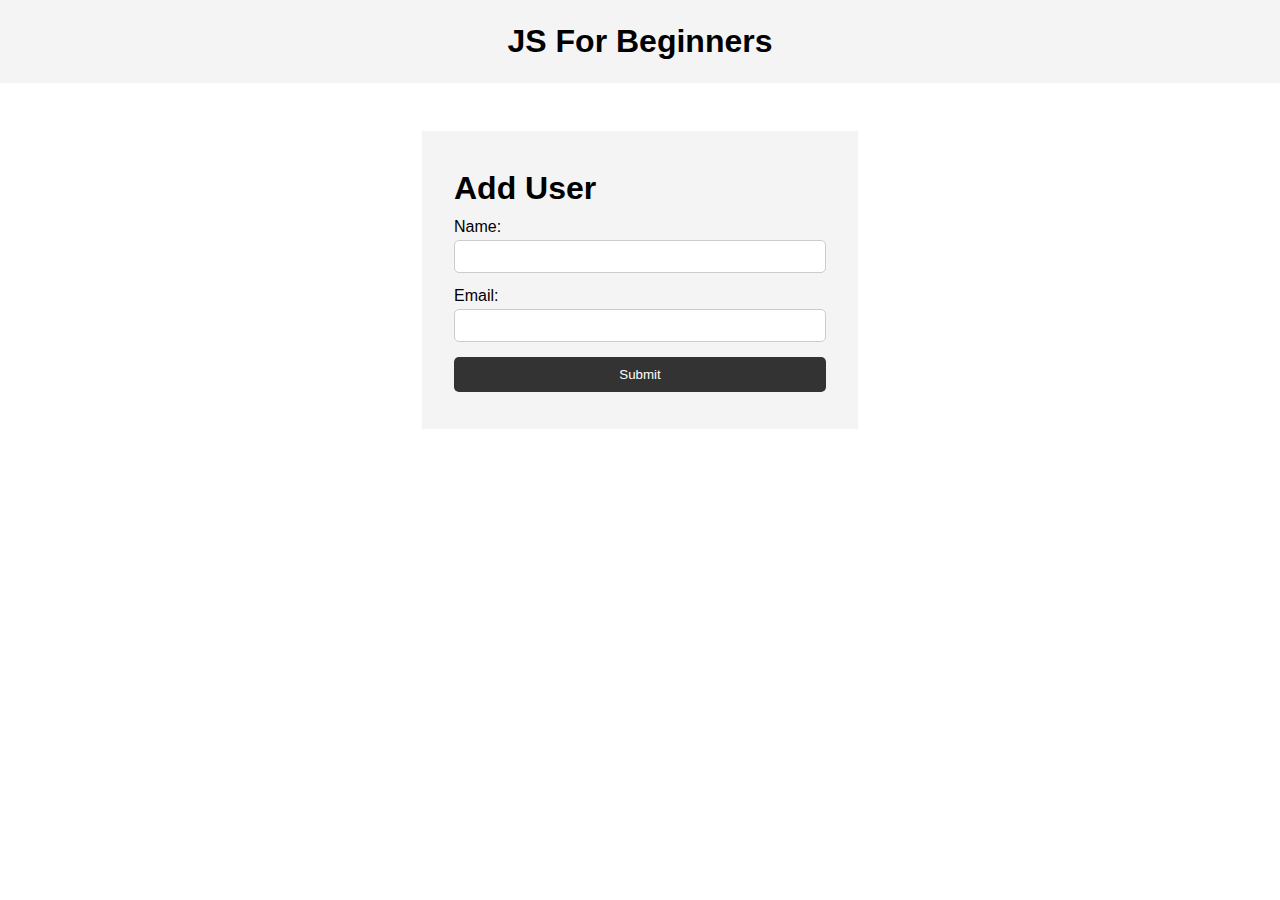
<file: booking_appt_app/index.html>
<!DOCTYPE html>
<html lang="en">
  <head>
    <meta charset="UTF-8" />
    <meta name="viewport" content="width=device-width, initial-scale=1.0" />
    <meta http-equiv="X-UA-Compatible" content="ie=edge" />
    <title>JS For Beginners</title>
    <link rel="stylesheet" href="/booking_appt_app/style.css">
  </head>
  <body>
    <header>
      <h1>JS For Beginners</h1>
    </header>

    <section class="container">
      <form id="my-form">
        <h1>Add User</h1>
        <div class="msg"></div>
        <div>
          <label for="name">Name:</label>
          <input type="text" id="name" required>
        </div>
        <div>
          <label for="email">Email:</label>
          <input type="text" id="email" required>
        </div>
        <input class="btn" type="submit" value="Submit">
      </form>

      <ul id="users"></ul>

      <!-- <ul class="items">
        <li class="item">Item 1</li>
        <li class="item">Item 2</li>
        <li class="item">Item 3</li>
      </ul> -->
    </section>
    <!-- <script>
        function ongetcall(event){
            event.preventDefault();
            console.log(event.target.fname.value)
            console.log(event.target.email.value)
            console.log(event.target.pwd.value)
            console.log(event.target.Date.value)
            console.log(event.target.time.value)

        }
    </script> -->

    <script src="/booking_appt_app/scaleappmore.js"></script>
  </body>
</html>
</file>
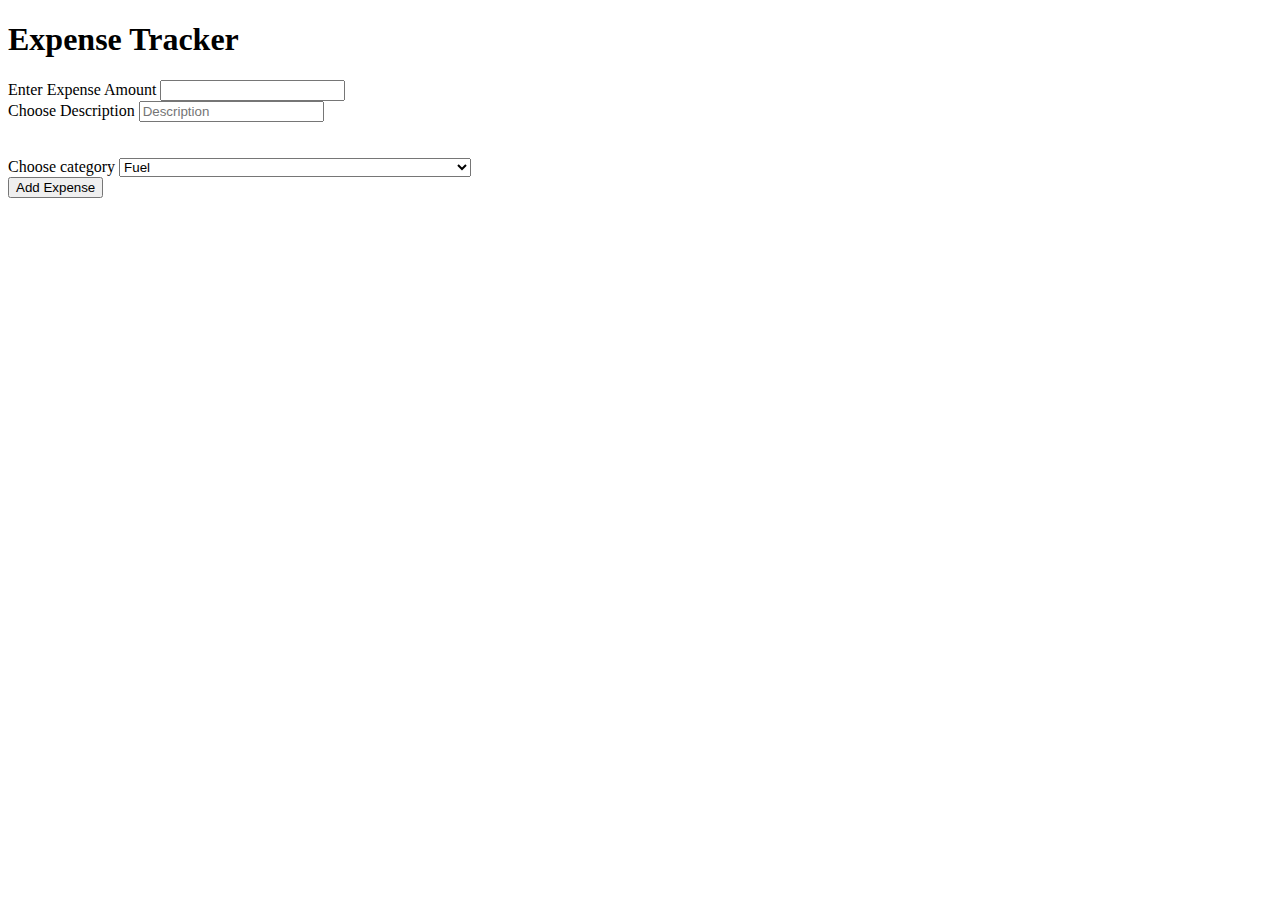
<file: Expense Tracker/index.html>
<!DOCTYPE html>
<html lang="en">
<head>
    <meta charset="UTF-8">
    <meta name="viewport" content="width=device-width, initial-scale=1.0">
    <link href="https://cdn.jsdelivr.net/npm/bootstrap@5.3.2/dist/css/bootstrap.min.css" rel="stylesheet" integrity="sha384-T3c6CoIi6uLrA9TneNEoa7RxnatzjcDSCmG1MXxSR1GAsXEV/Dwwykc2MPK8M2HN" crossorigin="anonymous">
    <script defer src="https://cdn.jsdelivr.net/npm/bootstrap@5.3.2/dist/js/bootstrap.bundle.min.js" integrity="sha384-C6RzsynM9kWDrMNeT87bh95OGNyZPhcTNXj1NW7RuBCsyN/o0jlpcV8Qyq46cDfL" crossorigin="anonymous"></script>
    <script defer src="/Expense Tracker/expense.js"></script>
    <title>Expense Tracker</title>
</head>
<body>
    <h1 class="text-center">Expense Tracker</h1>
    <div class="container">
        <form id="tracker">
        <!-- //////////////////////////////////////// -->
            <div class="form-outline" style="width: 22rem;">
                <label class="form-label" for="expense">Enter Expense Amount</label>
                <input type="number" id="expense" class="form-control form-icon-trailing" required />
                
            </div>
<!-- ////////////////////////////////////////// -->
            <div class="input-group flex-nowrap">
                <span class="input-group-text" for="description">Choose Description</span>

                <input type="text" class="form-control" id="description" placeholder="Description" aria-label="Description" aria-describedby="addon-wrapping" required>
              </div>

              <br>
              <br>


<!-- ////////////////////////////////////////////////////////////////// -->
<label class="form-label" for="category">Choose category</label>
<select class="form-select category" style="width: 22rem;" id="category"> 
    <option selected>Fuel</option>
    <option value="Vacation">Vacation</option>
    <option value="Electricity">Electricity</option>
    <option value="Others">Others</option>
</select>
  
<br>

<!-- ////////////////////////////////////////////////// -->

      <input class="btn btn-primary" type="submit" value="Add Expense">
    </form>
  
    <ul id="users"></ul>
  
    </div>
</body>
</html>
</file>
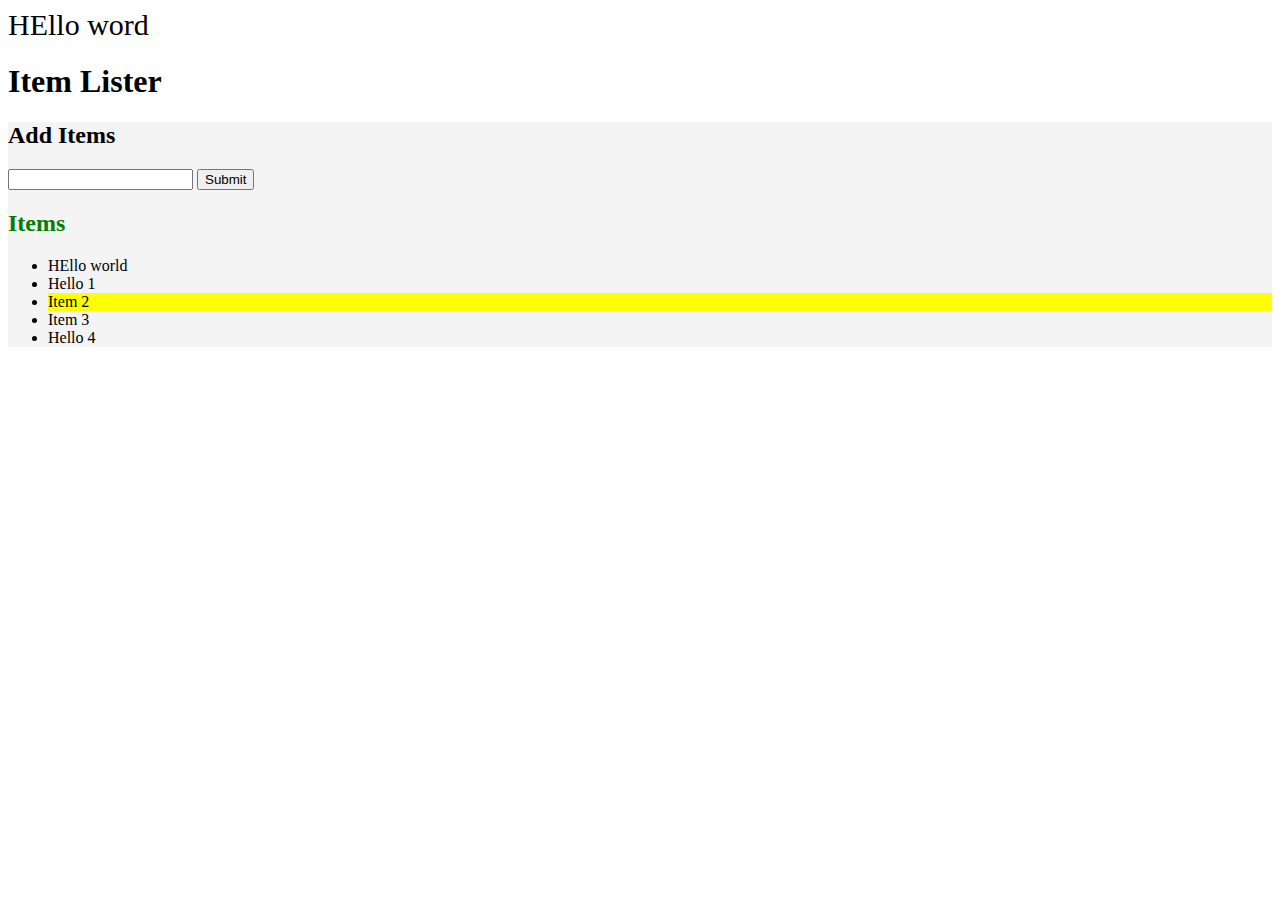
<file: modifyingdom/index.html>
<!DOCTYPE html>
<html lang="en">
<head>
  <meta charset="UTF-8">
  <meta name="viewport" content="width=device-width, initial-scale=1.0">
  <meta http-equiv="X-UA-Compatible" content="ie=edge">
  <link rel="stylesheet" href="https://maxcdn.bootstrapcdn.com/bootstrap/4.0.0-beta/css/bootstrap.min.css" integrity="sha384-/Y6pD6FV/Vv2HJnA6t+vslU6fwYXjCFtcEpHbNJ0lyAFsXTsjBbfaDjzALeQsN6M" crossorigin="anonymous">
  <script src="/modifyingdom/moddom.js" defer></script>
  <title>Item Lister</title>
</head>
<body>
  <header id="main-header" class="bg-success text-white p-4 mb-3">
    <div class="container">
      <h1 id="header-title">Item Lister <span style="display:none">123</span></h1>
    </div>
  </header>
  <div class="container">
   <div id="main" class="card card-body">
    <h2 class="title">Add Items</h2>
    <form class="form-inline mb-3">
      <input type="text" class="form-control mr-2">
      <input type="submit" class="btn btn-dark" value="Submit">
    </form>
    <h2 class="title">Items</h2>
    <ul id="items" class="list-group">
      <li class="list-group-item">Item 1</li>
      <li class="list-group-item">Item 2</li>
      <li class="list-group-item">Item 3</li>
      <li class="list-group-item">Item 4</li>
    </ul>
    <span></span>
   </div>
  </div>
  
</body>
</html>
</file>
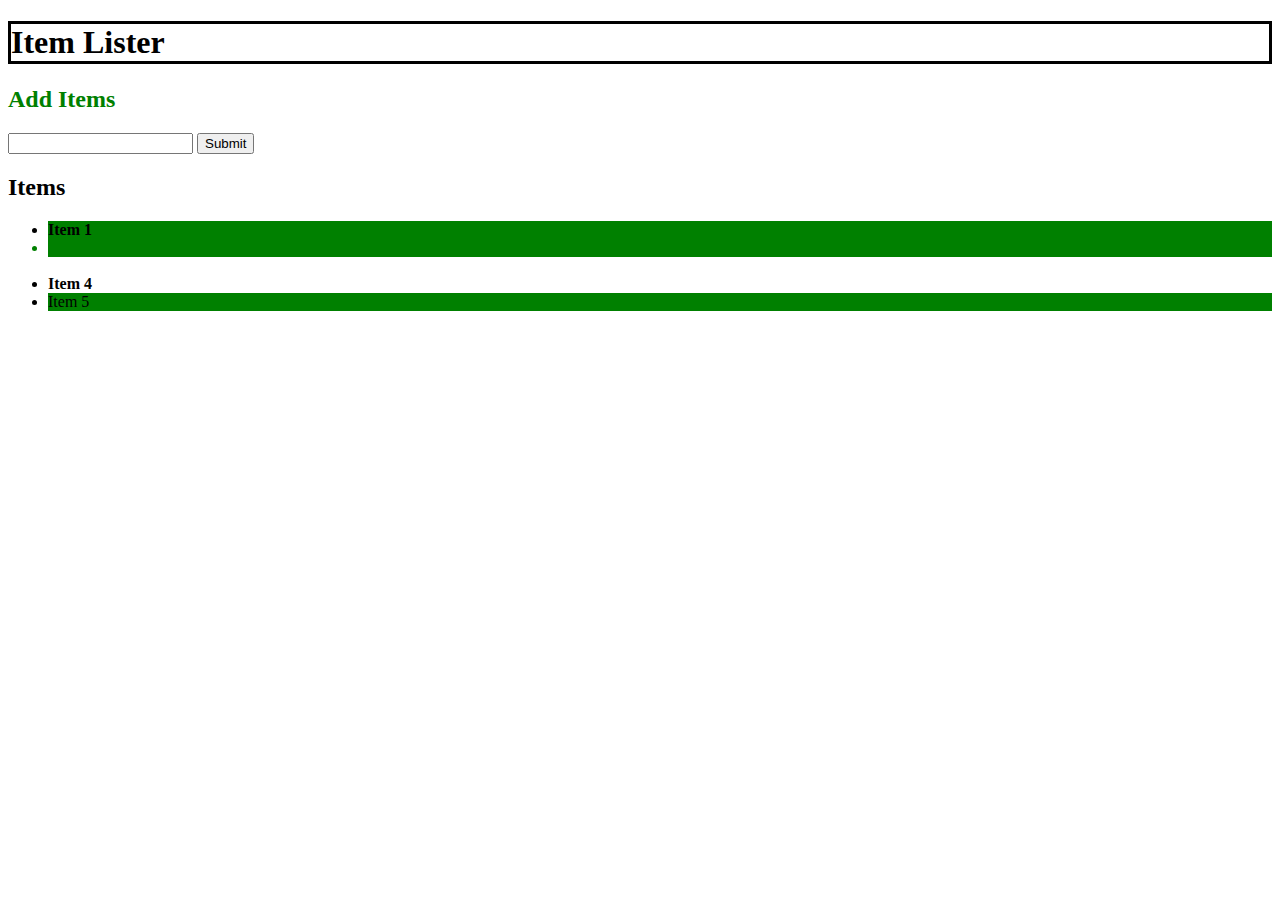
<file: dom.html>
<!DOCTYPE html>
<html lang="en">
<head>
  <meta charset="UTF-8">
  <meta name="viewport" content="width=device-width, initial-scale=1.0">
  <meta http-equiv="X-UA-Compatible" content="ie=edge">
  <link rel="stylesheet" href="https://maxcdn.bootstrapcdn.com/bootstrap/4.0.0-beta/css/bootstrap.min.css" integrity="sha384-/Y6pD6FV/Vv2HJnA6t+vslU6fwYXjCFtcEpHbNJ0lyAFsXTsjBbfaDjzALeQsN6M" crossorigin="anonymous">
  
  <title>Item Lister</title>
  
</head>
<body>
  <header id="main-header" class="bg-success text-white p-4 mb-3">
    <div class="container">
      <h1 id="header-title">Item Lister <span style="display:none">123</span></h1>
    </div>
  </header>
  <div class="container">
   <div id="main" class="card card-body">
    <h2 class="title" id="titleid">Add Items</h2>
    <form class="form-inline mb-3">
      <input type="text" class="form-control mr-2">
      <input type="submit" class="btn btn-dark" value="Submit">
    </form>
    <h2 class="title">Items</h2>
    <ul id="items" class="list-group">
      <li class="list-group-item">Item 1</li>
      <li class="list-group-item">Item 2</li>
      <li class="list-group-item">Item 3</li>
      <li class="list-group-item">Item 4</li>
      <li>Item 5</li>
    </ul>
   </div>
  </div>
  
  <script src="dom.js"></script>
</body>
</html>
</file>
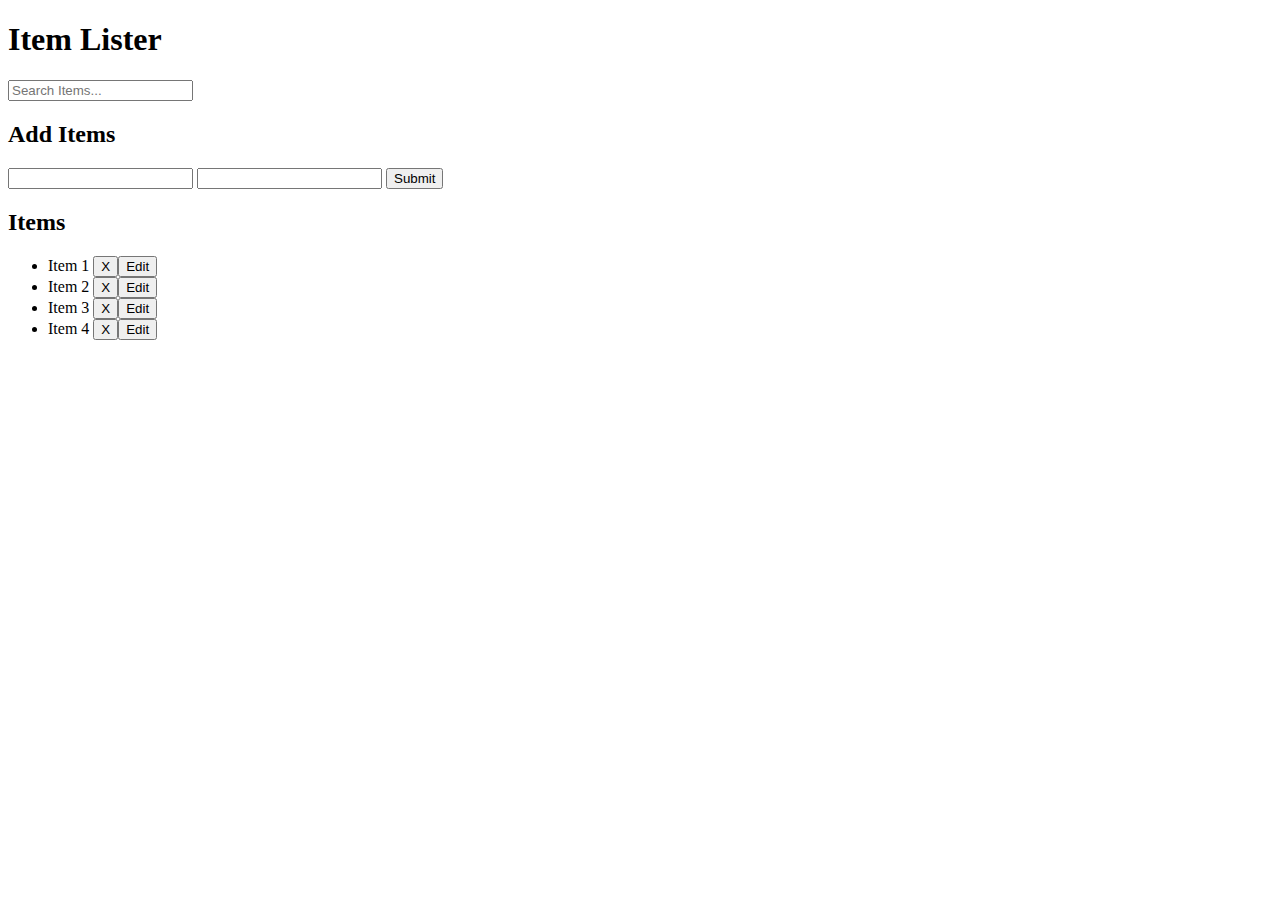
<file: delete_and_Edit_functionality/delete.html>
<!DOCTYPE html>
<html lang="en">
<head>
  <meta charset="UTF-8">
  <meta name="viewport" content="width=device-width, initial-scale=1.0">
  <meta http-equiv="X-UA-Compatible" content="ie=edge">
  <link rel="stylesheet" href="https://maxcdn.bootstrapcdn.com/bootstrap/4.0.0-beta/css/bootstrap.min.css" integrity="sha384-/Y6pD6FV/Vv2HJnA6t+vslU6fwYXjCFtcEpHbNJ0lyAFsXTsjBbfaDjzALeQsN6M" crossorigin="anonymous">
  <script src="/delete_and_Edit_functionality/mod.js" defer></script>
  <title>Item Lister</title>
</head>
<body>
    <header id="main-header" class="bg-success text-white p-4 mb-3">
        <div class="container">
          <div class="row">
            <div class="col-md-6">
                <h1 id="header-title">Item Lister</h1>
            </div>
            <div class="col-md-6 align-self-center">
                <input type="text" class="form-control" id="filter" placeholder="Search Items...">
            </div>
          </div>
        </div>
    </header>
      <div class="container">
       <div id="main" class="card card-body">
        <h2 class="title">Add Items</h2>
        <form id="addForm" class="form-inline mb-3">
          <input type="text" class="form-control mr-2" id="item">
          <input type="text" class="form-control mr-2" id="item1">
          <input type="submit" class="btn btn-dark" value="Submit"> 
        </form>
        <!-- <button class="btn btn-danger btn-sm float-right" onclick="deleteNewlyAddedItem()">Delete Newly Added</button>
        <button class="delete">Edit</button> -->
        <h2 class="title">Items</h2>
        <ul id="items" class="list-group">
          <li class="list-group-item">Item 1 <button class="btn btn-danger btn-sm float-right delete">X</button><button class="btn btn-sm float-right edit">Edit</button></li>
          <li class="list-group-item">Item 2 <button class="btn btn-danger btn-sm float-right delete">X</button><button class="btn btn-sm float-right edit">Edit</button></li>
          <li class="list-group-item">Item 3 <button class="btn btn-danger btn-sm float-right delete">X</button><button class="btn btn-sm float-right edit">Edit</button></li>
          <li class="list-group-item">Item 4 <button class="btn btn-danger btn-sm float-right delete">X</button><button class="btn btn-sm float-right edit">Edit</button></li>
        </ul>
       </div>
      </div>

      
      

</body>
</html>
</file>
<file: booking_appt_app/style.css>
* {
    margin: 0;
    padding: 0;
    box-sizing: border-box;
  }
  
  body {
    font-family: Arial, Helvetica, sans-serif;
    line-height: 1.6;
  }
  
  ul {
    list-style: none;
  }
  
  ul li {
    padding: 5px;
    background: #f4f4f4;
    margin: 5px 0;
  }
  
  header {
    background: #f4f4f4;
    padding: 1rem;
    text-align: center;
  }
  
  .container {
    margin: auto;
    width: 500px;
    overflow: auto;
    padding: 3rem 2rem;
  }
  
  #my-form {
    padding: 2rem;
    background: #f4f4f4;
  }
  
  #my-form label {
    display: block;
  }
  
  #my-form input[type='text'] {
    width: 100%;
    padding: 8px;
    margin-bottom: 10px;
    border-radius: 5px;
    border: 1px solid #ccc;
  }
  
  .btn {
    display: block;
    width: 100%;
    padding: 10px 15px;
    border: 0;
    background: #333;
    color: #fff;
    border-radius: 5px;
    margin: 5px 0;
  }
  
  .btn:hover {
    background: #444;
  }
  
  .bg-dark {
    background: #97d0d4;
    color: #fff;
  }
  
  .error {
    background: orangered;
    color: #fff;
    padding: 5px;
    margin: 5px;
  }
</file>
